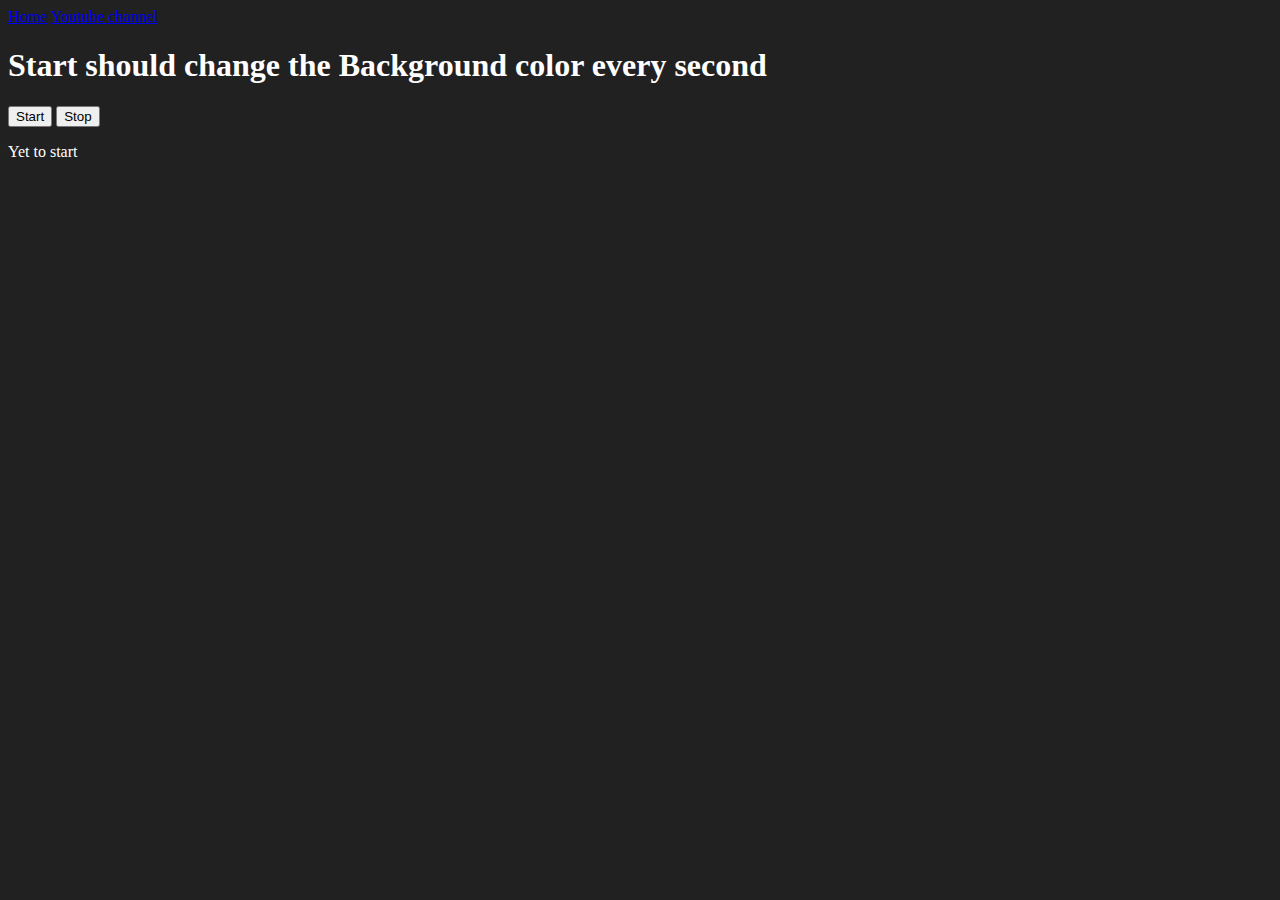
<file: 10_Project_on_Async/01_Unlimited_colors/index.html>
<!DOCTYPE html>
<html lang="en">
  <head>
    <meta charset="UTF-8" />
    <meta name="viewport" content="width=device-width, initial-scale=1.0" />
    <meta http-equiv="X-UA-Compatible" content="ie=edge" />
    <title>Number Guessing Game</title>
    <!-- <link rel="stylesheet" href="style.css" />
    <link rel="stylesheet" href="../styles.css" /> -->
  </head>
  <body style="background-color: #212121; color: #fff">
    <nav>
      <a href="/" aria-current="page">Home</a>
      <a target="_blank" href="https://www.youtube.com/@chaiaurcode"
        >Youtube channel</a
      >
    </nav>

    <h1>Start should change the Background color every second</h1>
    <button id="start">Start</button>
    <button id="stop">Stop</button>
    <div><p id="check">Yet to start</p></div>
    <script src="chaiaurcode.js"></script>
  </body>
</html>
</file>
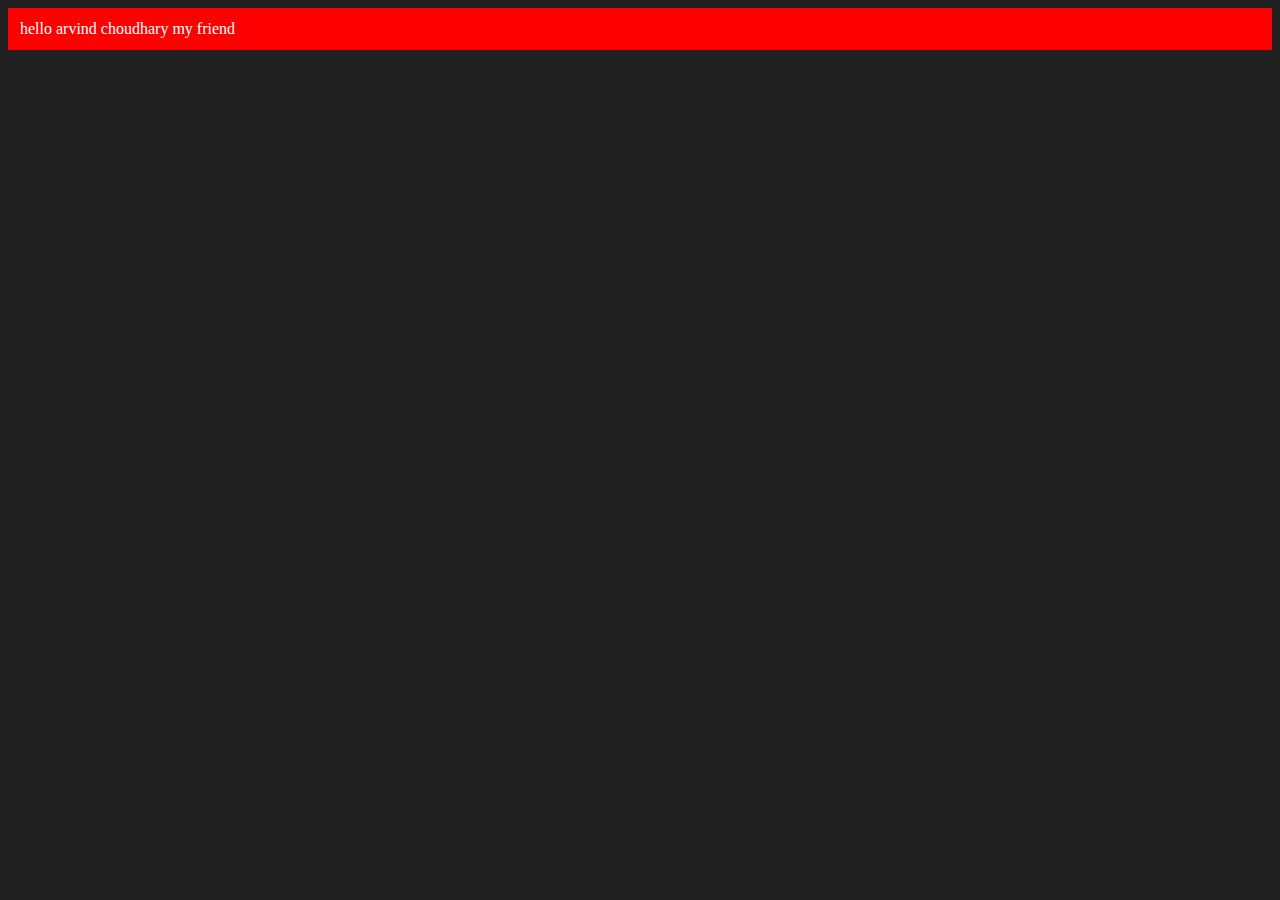
<file: 06_DOM/four.html>
<!DOCTYPE html>
<html lang="en">
<head>
    <meta charset="UTF-8">
    <meta name="viewport" content="width=device-width, initial-scale=1.0">
    <title>Chai aur Code javascript</title>
</head>
<body style="background-color:#212121; color: white;">
    
</body>
<script>
    // ab humlog using the javascript ek div element create krenge ok
    // and h1 and h2 kuch bhi create kr sakte hai ok
    const CreatedDiv = document.createElement('div');
    console.log(CreatedDiv);
    // adding class name to the div element
    CreatedDiv.className = 'main';
    // adding id to the created div 
    CreatedDiv.id = 'myid';
    // now look at console class and id dono add ho gya div me dekh sakte ho

    // adding title to the created div element
    // dekho id and classname direct set ho gya but aur attribute set krne ke liye 
    // tumko set attribute use krna hoga
    CreatedDiv.setAttribute('title' , 'new title');


    // style bhi add kr sakte hai created div me 
    CreatedDiv.style.backgroundColor = "red";
    // adding padding 
    CreatedDiv.style.padding = "12px";

    // adding text to the created div
    // CreatedDiv.innerHTML = "hello arvind choudhary my friend";

    // also humlog ek alag node bana ke attach kr sakte hai text ko like this 
    const textnode = document.createTextNode("hello arvind choudhary my friend");
    CreatedDiv.appendChild(textnode);
    //appendChild method se wo append ho jayega created div se

    
    // now ab attach krenge div ko ki wo page par show krega ok kiuki abhi tak wo div
    // memery me hai but ab attach karenge page par 
    document.body.appendChild(CreatedDiv);


    // ab tum simple ye pura code ko ek function me likh sakte ho creatediv name se 
    // and color wagera pass kr sakte ho and bar bar wo div create krte jayega simple 
    // loop wagera se bhi multiple color wala div bana sakte ho ok matlab 
    // isko use kaise krna hai wo sikho ok

</script>
</html>
</file>
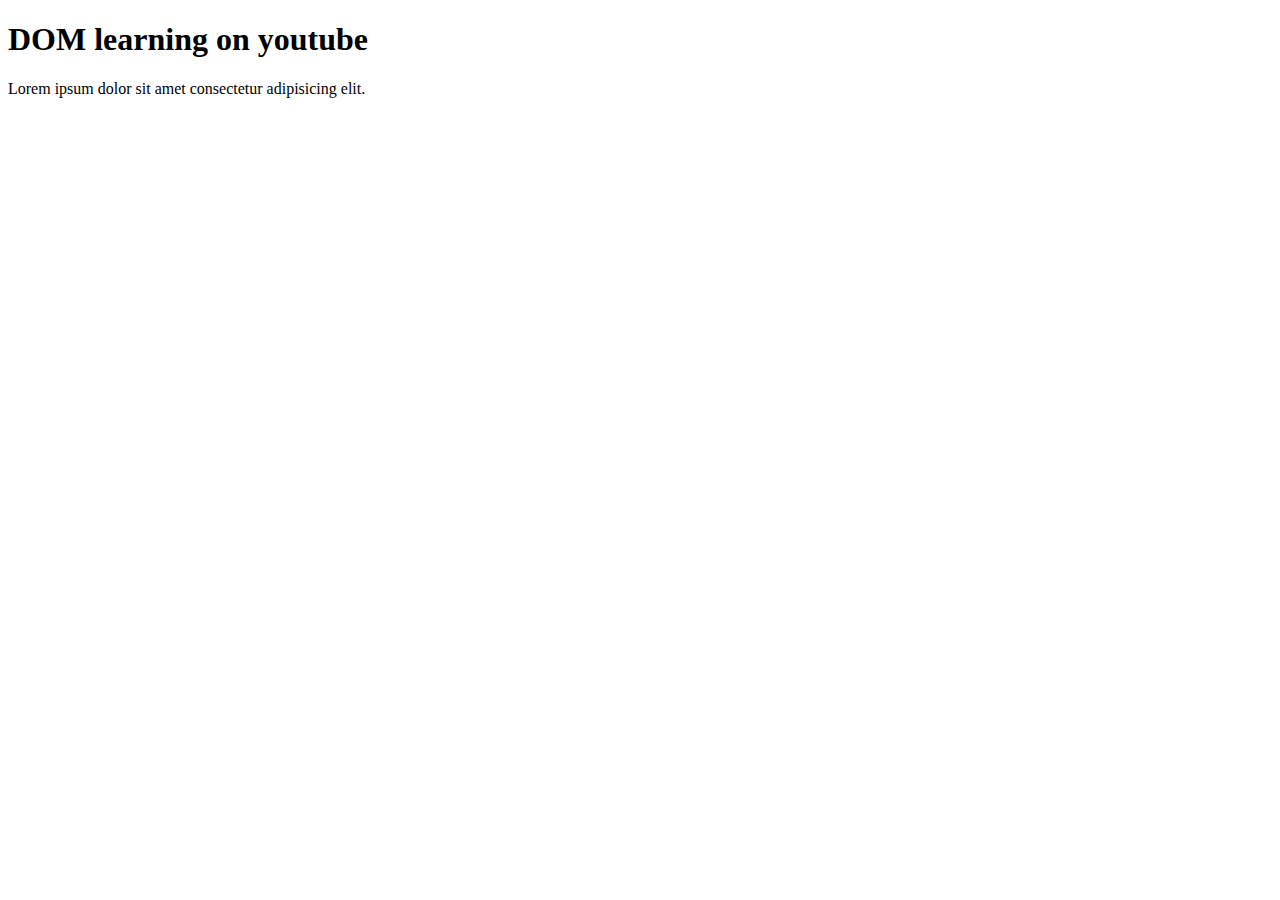
<file: 06_DOM/one.html>
<!DOCTYPE html>
<html lang="en">
<head>
    <meta charset="UTF-8">
    <meta name="viewport" content="width=device-width, initial-scale=1.0">
    <title>DOM , Learning</title>
</head>
<body>
    <div class="bg-black">
        <h1 class="heading" >DOM learning on youtube</h1>
        <p>Lorem ipsum dolor sit amet consectetur adipisicing elit.</p>
    </div>
</body>
</html>




<!-- Notes yhi likhta jaunga jo main console me kr rha hu ok -->
<!-- 
    # so if console kroge window.document then tumko sturcture kaisa hai 
    page ka wo show krega ok (or tum sirf document ko console log kr sakte ho ok)
    like console.log(window.document) || console.log(document) both same hai

    # console.dir(document) krne se kuch extra info bhi khul jata hai

    #document. krke bhot sare function ko acces kr sakte ho ok
    like document.links se sare links mil jayege jo document me hai
    document.links[2] gives second link

    # document.getelementbyID se tum id do and wo pura section de dega ok 

    # document.getElementById("firstHeading").innerHTML = "<h1>arvind</h1>"
    using this changed the heading of the page 
    https://en.wikipedia.org/wiki/Iron_Man this page ok

    # https://excalidraw.com/#json=XeHm8ugijYn--9fmQQBCd,TnCZ25psXYaxOYX_qDRHoA
    ye link hai dom diagram ka ok dekh lena ek bar kam ayega 


 -->
</file>
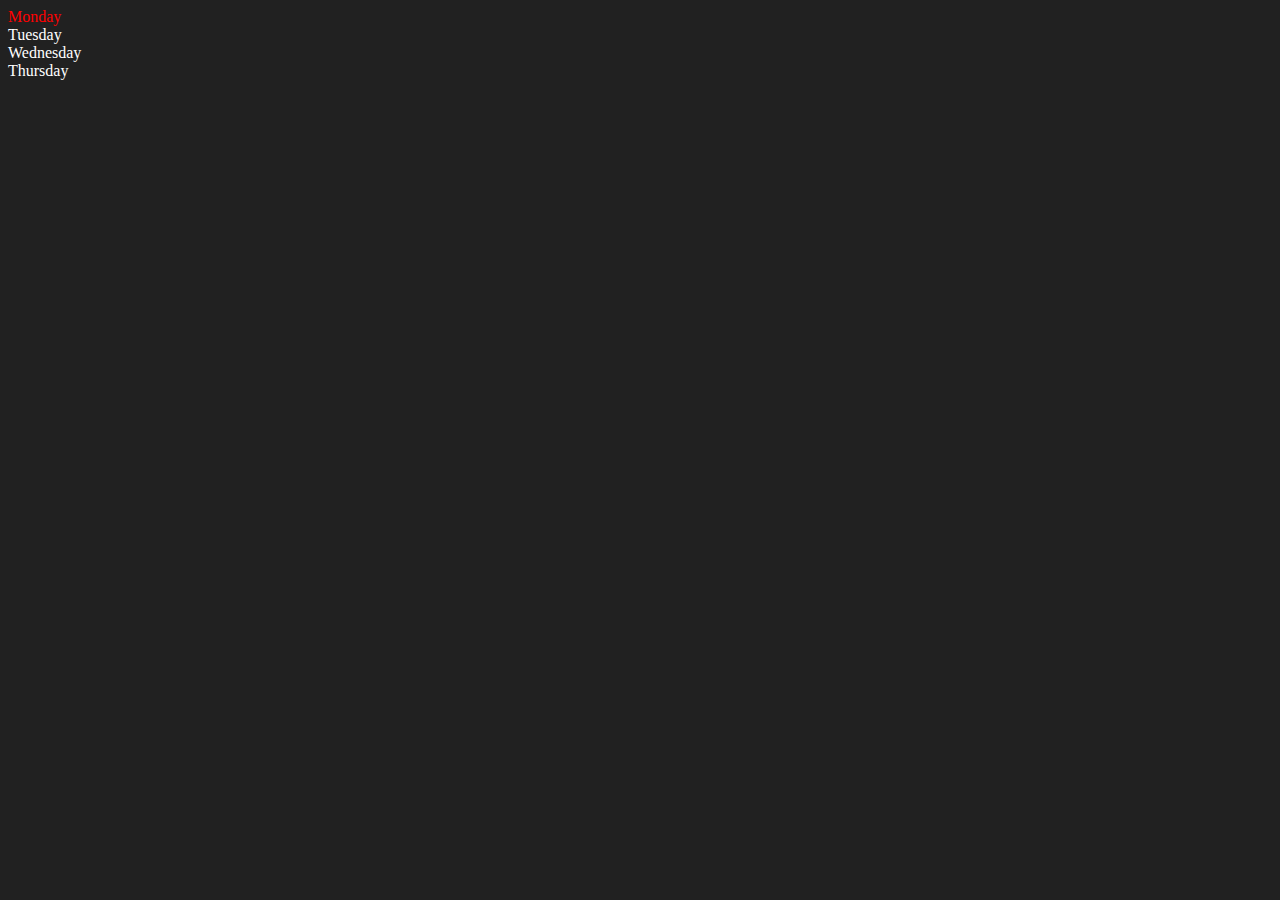
<file: 06_DOM/three.html>
<!DOCTYPE html>
<html lang="en">
<head>
    <meta charset="UTF-8">
    <meta name="viewport" content="width=device-width, initial-scale=1.0">
    <title>DOM | Chai aur Code</title>
</head>
<body style="background-color:#212121; color: white;">
    <div class="parent">
        <div class="day">Monday</div>
        <div class="day">Tuesday</div>
        <div class="day">Wednesday</div>
        <div class="day">Thursday</div>
    </div>

    <script>
        // write javascript here
        const parent = document.querySelector('.parent');
        console.log(parent); // this will output in the console of chrome 
        // sare mil jayenge from monday to thursday 

        console.log(parent.children); 
        // this will print all the children of parent class
        // and ye return krega html collection so gaur krna ispe

        console.log(parent.children[0].innerHTML);
        // this will print first children ka innerHTML jo ki Monday hai ok



        // par tum HTML collection for simple wala for loop use kr sakte ho 
        // for example 
        for (let i = 0; i < parent.children.length; i++) {
            console.log(parent.children[i].innerHTML);
        }
        // this will print all from Monday to Thursday 


        // monday ka color bhi change kr sakte ho like previous class me kiye the 
        parent.children[0].style.color = 'red';
        // this will convert the color of monday from white to red



        console.log(parent.firstElementChild);
        // it will give me first child jo ki element hai of the class parent ok
        // ye bat yad rakhna 
        // same last element child bhi le sakte ho
        console.log(parent.lastElementChild);



        // so uper me tum parent se first element par ja rhe ho but 
        // child se parent par bhi ja sakte ho like this 
        const dayone = document.querySelector('.day')//it will output the first element
        // of the class day jo bhi element ka class day hai onka first element
        console.log(dayone);
        // now go to the parent of dayone 
        console.log(dayone.parentElement);
        // isse tumko parent element milega jo bhi dayone ka parent element hai wo 
        // console me dekh bhi sakte ho ok 


        // ab tum monday ka next jo hai tuesday wo sibling hua monday ka ospar bhi
        // tum ja sakte ho like this 
        console.log(dayone.nextElementSibling);
        // return the tuesday element ok




        // also we can print all the child nodes of a class like this 
        console.log(parent.childNodes);
        // this will output all the nodes jo ki child node hai is parent class ke
        // showing 9 child nodes (also white space bhi count hota hai as node)



    </script>
    
</body>
</html>
</file>
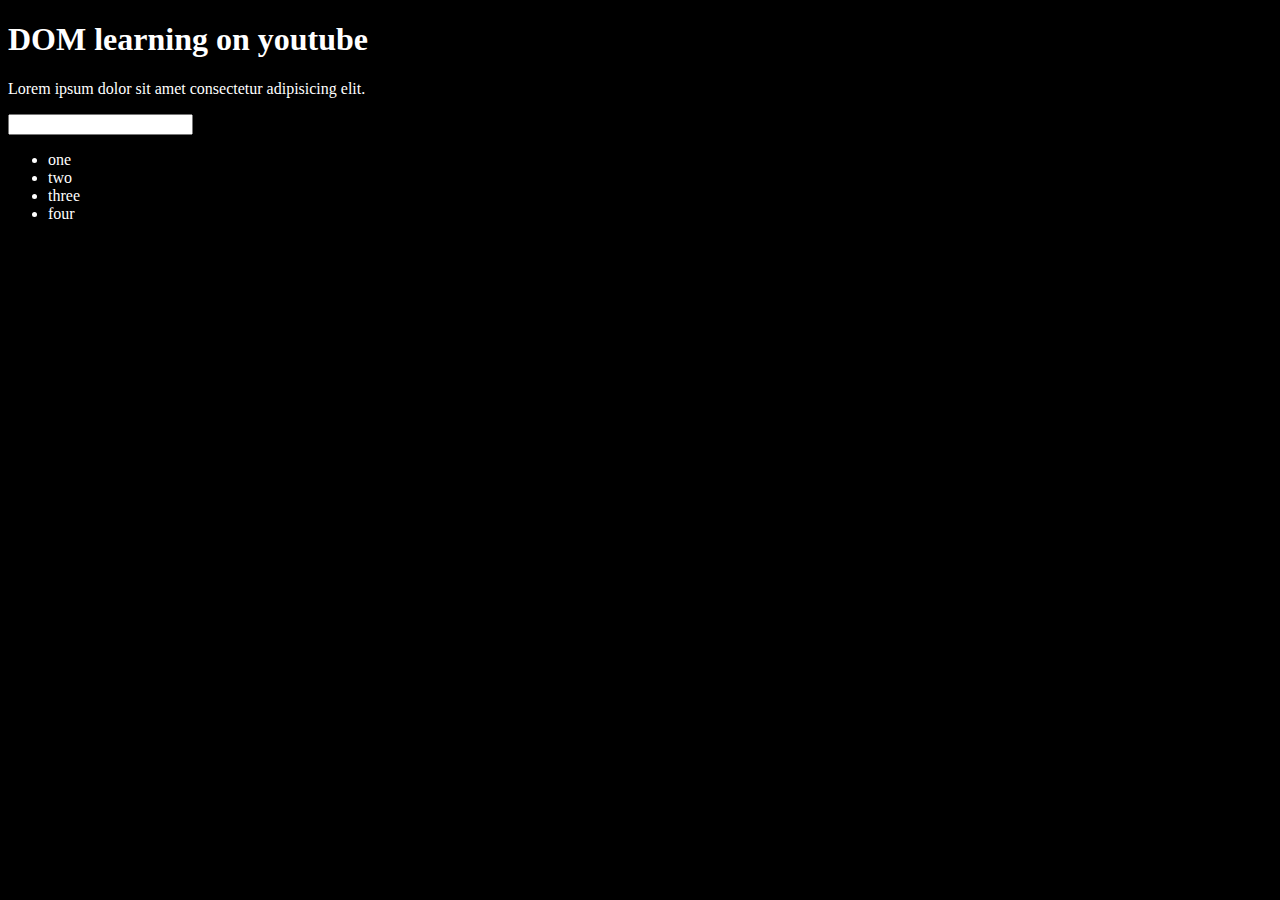
<file: 06_DOM/two.html>
<!DOCTYPE html>
<html lang="en">

<head>
    <meta charset="UTF-8">
    <meta name="viewport" content="width=device-width, initial-scale=1.0">
    <title>DOM , Learning</title>

    <style>
        .bg-black {
            background-color: black;
            color: white
        }
    </style>

</head>

<body class="bg-black">
    <div>
        <h1 id="title" class="heading">DOM learning on youtube</h1>
        <p>Lorem ipsum dolor sit amet consectetur adipisicing elit.</p>
        <input type="password" name="" id="">

        <ul>
            <li class="list-item">one</li>
            <li class="list-item">two</li>
            <li class="list-item">three</li>
            <li class="list-item">four</li>
        </ul>

    </div>
</body>

</html>



<!-- 
    # yha I will write all the work I do on console ok

    # document.getElementById('title')
    by writing this jo bhi id ka name title hai wo wala section de dega 

    # document.getElementById('title').id -> ye id de dega likhne se 

    # document.getElementById('title').className
    ye likhne se class name bata dega 

    #document.getElementById('title').getAttribute('class')
    ye likhne se class ka name de dega 

    #document.getElementById('title').setAttribute('class' , 'test')
    document.getElementById('title').setAttribute('class' , 'test heading')
    this will set the class to test also tum differnt class set kr sakt ho
    by writing 'test heading' to class dono test and heading me change hoga 

    #jo pura title aa rha hai osko tum store krke access kr sakte ho oske 
    parts ok like dekho
    const title = document.getElementById('title')
    ab agar title ka background color set krna hai so aise hoga 
    title.style.backgroundColor = 'red'
    ye code color ko red kr dega ok
    title.style.padding = '20px'
    aise padding bhi change ho jayega to 20px ok
    aise hi tum borderRadius aur bhi bhot chize change kr sakte ho using
    the stored title osko uper bhot se changes kr sakte ho ok



    #ab agar title se text content nikalna hai to ye code likhna hoga 
    title.textContent
    it gives the text written in the title
    title.innerHTML 
    ye bhi same text content ki tarah output deta hai
    title.innerText
    ye bhi same value deta hai
    but difference hai inme so differnce dekho
    so agar tum css ke style se text ko hata diye to wo innerText me show 
    nhi krega jo dikh rha hai whi show krega but wo textContent use kroge to show
    krega sab kuch jo hidden hai ya visible hai sab kuch show krega. ye difference hai
    agar tum innerHTML bhi likhoge to sab show krega jo hidden hai and visible hai 
    sab kuch show krega ok matlab ye html ke format me show krega agar span wagera 
    hai to wo bhi show krega ok




    # document.getElementsByClassName("heading")
    so isko use kroge to heading mil jayega tumko jo bhi hai





    # document.querySelector('h1')
    ye code se first h1 output hoga jo bhi jaha bhi hai
    
    

    # document.querySelector('#title')
    ye krne se jo bhi id ka name title hai wo output hoga so ye simple hai 
    and id ke liye # jarur use krna ok




    # document.querySelector('.heading')
    ye krne se jo bhi class ka name heading hai wo output hoga so ye simple hai 
    and class ke liye .(dot) jarur use krna ok



    # document.querySelector('input[type = "password"]')
    ye pura wo input field ko select kr lega 




    # document.querySelector('ul')
    ye firts ul element ko select kr dega ok
    now have some changes on them like color
    to change the first li to red do this ok 
    const myul = document.querySelector('ul');
    const turngree =  myul.querySelector('li')
    turngree.style.backgroundColor = "red"
    turngree.style.padding = "10 px"
    by doing this you can turn the color red of the first list item ok
    also you can change padding and all just by doing this
    
    turngreen.innerText
    ye dega ki wo li me likha kya hai ok





    #now use queryselectorall ok


    #html collection or nodelist ye pure array nhi hai 




    # const mylilist = document.querySelectorAll('li')
    it will store all li list in mylilist variable ok
    aur ye nodelist return krta hai ok
    ab sab element hai to index se batana prega ki kiska color change krna hai like
    mylilist[0].style.color = 'green'
    ye first jo li hai oska color green kr dega 

    so conclusion is ki kuch bhi tum lo ya li ya h1 par jab tum changes kroge 
    to tumko index dena hoga and agar ek hi h1 hai page me fir bhi tumko 
    [0] krke first h1 select krna hi hoga then changes hoga ok
    const myh1 = document.querySelectorAll("h1")
    myh1[0].style.color = "red"
    so ye krna hoga to change the h1 to color red ok




    so jo mylilist tha osme humlog foreach loop laga sakte hai to change the 
    whole color
    mylilist.forEach( (l) => ( l.style.color = "green" ) )
    ye krne se sab ka color green ho jayega okkkk yad rakhna 
    mylilist.forEach( function (l) {
    l.style.backgroundColor = "green"
    } )
    kroge to background color green ho jayega ok so sabkuch kr sakte ho







    #note 
    so agar nodelist mil rha to tum isko array me convert kr sakte ho and then 
    apn operation perform kr sakte ho ok so ye bhi possible hai





    # document.getElementsByClassName('list-item')
    so ispe loop nhi lag pa rha kiuki show hi nhi kr rha loop ka koi method
    so ye return kr rha html collecion so hum isko array me convert kr ke 
    loop laga sakte hai so steps dekho
    const tempclasslist = document.getElementsByClassName('list-item')
    const convertedarray = Array.from(tempclasslist);
    now ab convertedarray me array stored hai and ye array ke tarah use hoga 
    now ab color change kro padding change kro kuch bhi kr sakte ho like 
    color change krna ho to use this code
    convertedarray.forEach( (l) => (l.style.color = 'red') )
    ye sab ko red bana dega simple so ab kuch bhi kar sakte ho ok





    #now goto weekepedia and do some work
    https://en.wikipedia.org/wiki/Iron_Man
    ye page pr kr rha 
    document.querySelectorAll('h2')
    select all the h2 of this page 
    const allh2 = document.querySelectorAll('h2')
    allh2 carry all h2 tags 
    allh2.forEach( (l) => (l.style.color = 'red') )
    this code change the color of all h2 tags to red aise hi tum background color
    and padding bhi add kr sakte ho using the foreach loop on nodelist
    also you can change all h2 tags to only one name like this 
    allh2.forEach( (l) => (l.innerText = 'arvind') )
    ye sab h2 tag ko arvind me change kr dega simple ok

    allh2[0].innerText 
    this will give the first h2 tag me kya likha hai aise hi second and third 
    bhi le sakte ho






-->
</file>
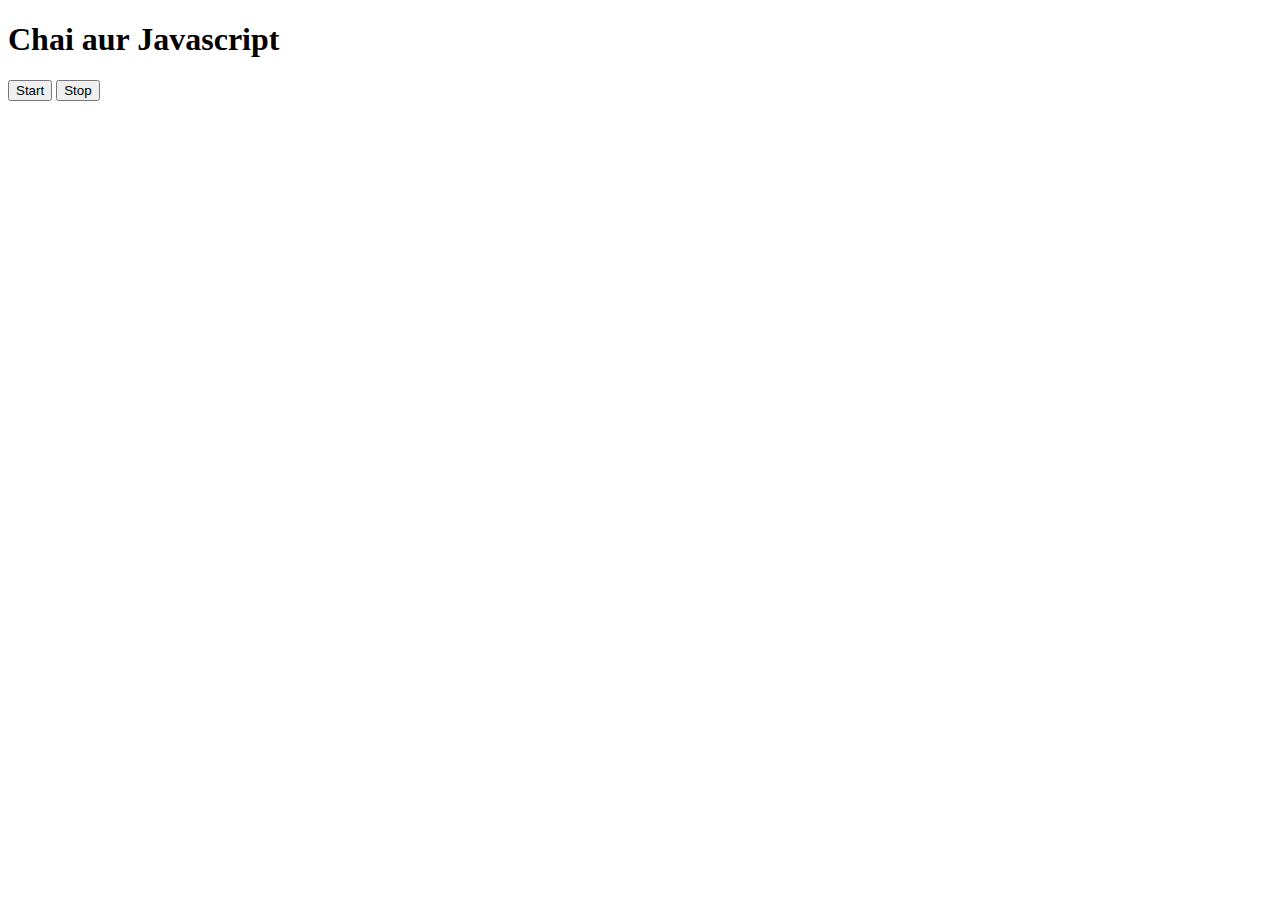
<file: 08_Events_and_Async/three_38.html>
<!DOCTYPE html>
<html lang="en">

<head>
    <meta charset="UTF-8">
    <meta name="viewport" content="width=device-width, initial-scale=1.0">
    <title>Document</title>
</head>

<body>
    <h1>Chai aur Javascript</h1>
    <button id="start">Start</button>
    <button id="stop">Stop</button>
</body>
<script>
    //! For notes I will write here and for output you can open console in browser

    // new*
    //! about setInterval
    //! ye print krte jayega ek fixed time interval par for example
    // setInterval(function(){
    // console.log("hello arvind choudhary" , Date.now().toLocaleString());
    // },4000)


    //new*
    //! function bana ke bhi function ka refernce pass kr sakte hai like this 
    // function printName(str){
    //     console.log(`hello ${str} choudhary` , Date.now().toLocaleString());
    // }
    // const namePrinter = setInterval(printName, 2000 , "arvind"); //!isme paramter bhi pass kr sakte hai 
    //! (nhi bhi parameter pass kroge to work karega but just for knowlegde know it)


    // new*
    //! clearInterval -> to stop the loop created by setInterval 
    // clearInterval(namePrinter);


    // !new*
    // !ab start button se printing start ho and stop button se printing end ho 
    // !we need to store the reference 
    let refernceOfFunction;
    document.getElementById('start').addEventListener('click', function () {
        refernceOfFunction = setInterval(() => {
        console.log("hello arvind choudhary", Date.now().toLocaleString());
    }, 2000);
    })
    document.getElementById('stop').addEventListener('click', function () {
        clearInterval(refernceOfFunction);
    })
</script>

</html>
</file>
